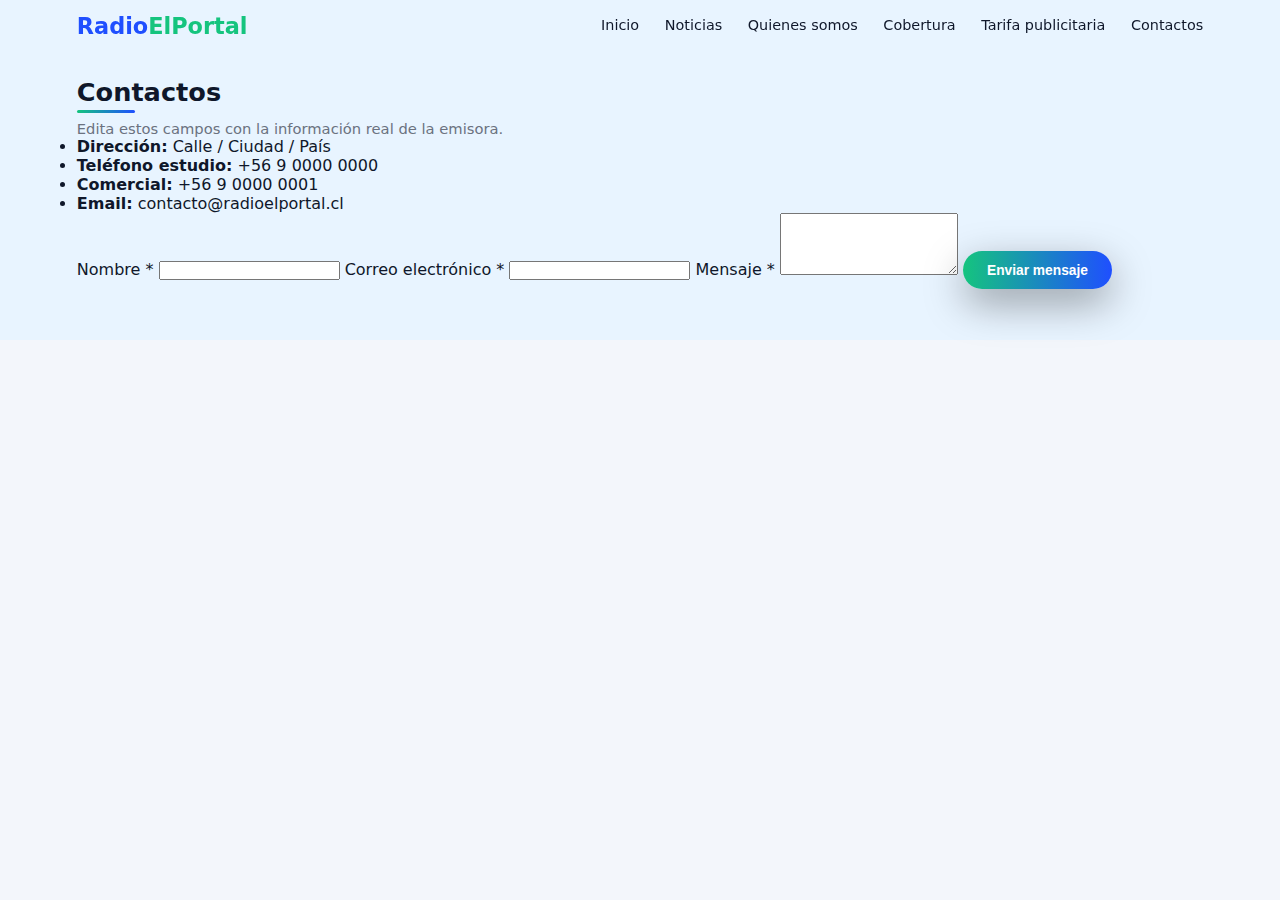
<file: contactos.html>
<!DOCTYPE html>
<html lang="es">
<head>
  <meta charset="UTF-8">
  <title>Contactos - Radio El Portal</title>
  <meta name="viewport" content="width=device-width, initial-scale=1.0">
  <link rel="stylesheet" href="style.css">
</head>
<body>
<header class="nav-wrap">
  <div class="nav-logo">Radio<span>ElPortal</span></div>
  <nav class="nav-links" id="navLinks">
    <a href="index.html">Inicio</a>
    <a href="noticias.php">Noticias</a>
    <a href="sobrenosotros.html">Quienes somos</a>
    <a href="cobertura.html">Cobertura</a>
    <a href="tarifa.html">Tarifa publicitaria</a>
    <a href="contactos.html">Contactos</a>
  </nav>
  <div class="nav-toggle" id="navToggle"><span></span><span></span><span></span></div>
</header>

<main class="section section-soft" style="padding-top:4.8rem;">
  <div class="container contact-wrap">
    <div class="contact-info">
      <h2>Contactos</h2>
      <p class="section-text">
        Edita estos campos con la información real de la emisora.
      </p>
      <ul class="contact-list">
        <li><strong>Dirección:</strong> Calle / Ciudad / País</li>
        <li><strong>Teléfono estudio:</strong> +56 9 0000 0000</li>
        <li><strong>Comercial:</strong> +56 9 0000 0001</li>
        <li><strong>Email:</strong> contacto@radioelportal.cl</li>
      </ul>
    </div>
    <div class="contact-form-box">
      <form class="contact-form" action="contacto_send.php" method="POST">
        <label>Nombre *</label>
        <input type="text" name="nombre" required>
        <label>Correo electrónico *</label>
        <input type="email" name="email" required>
        <label>Mensaje *</label>
        <textarea name="mensaje" rows="4" required></textarea>
        <button type="submit" class="btn-primary full">Enviar mensaje</button>
      </form>
    </div>
  </div>
</main>

<script src="script.js"></script>
</body>
</html>
</file>
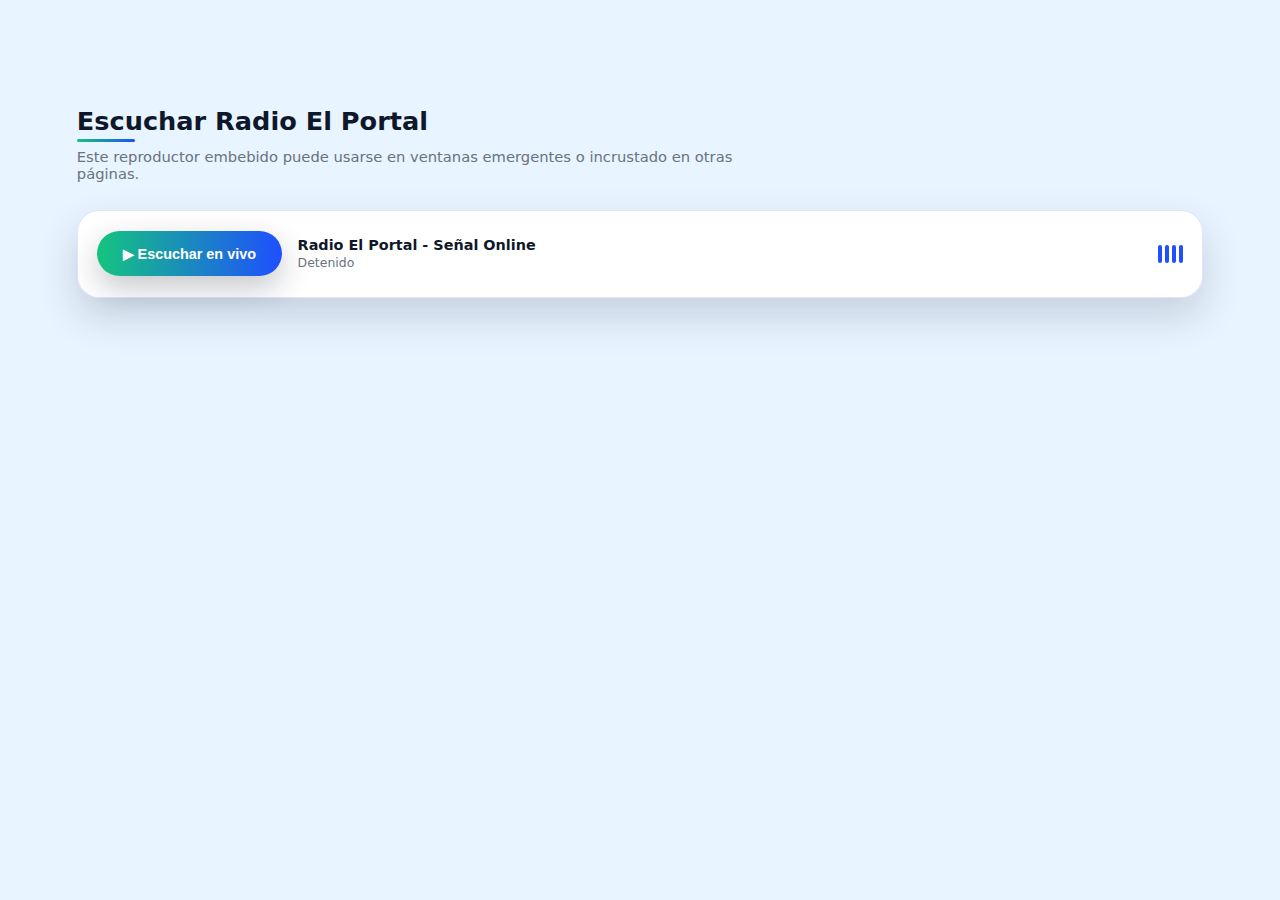
<file: reproductor.html>
<!DOCTYPE html>
<html lang="es">
<head>
  <meta charset="UTF-8">
  <title>Reproductor en vivo - Radio El Portal</title>
  <meta name="viewport" content="width=device-width, initial-scale=1.0">
  <link rel="stylesheet" href="style.css">
</head>
<body class="section section-soft">
  <div class="container" style="padding-top:3rem;">
    <h2>Escuchar Radio El Portal</h2>
    <p class="section-text">
      Este reproductor embebido puede usarse en ventanas emergentes o incrustado en otras páginas.
    </p>
    <div class="player-wrap">
      <audio id="radioPlayer" preload="none">
        <source src="https://sonic-cl.arkeo.cl:9330/;mp3" type="audio/mpeg">
      </audio>
      <button id="playBtn" class="play-btn">▶ Escuchar en vivo</button>
      <div class="player-info">
        <div class="player-title">Radio El Portal - Señal Online</div>
        <div class="player-status" id="playerStatus">Detenido</div>
      </div>
      <div class="player-eq">
        <span></span><span></span><span></span><span></span>
      </div>
    </div>
  </div>
  <script src="script.js"></script>
</body>
</html>
</file>
<file: style.css>
/* Plantilla Radio Online 2026
   Colores base: Azul + Verde
   Totalmente editable para cualquier emisora
*/

:root {
  --bg-main: #f3f6fb;
  --bg-soft: #e8f4ff;
  --white: #ffffff;
  --blue: #1f4fff;
  --blue-soft: #6fa8ff;
  --green: #15c47e;
  --text-main: #0f172a;
  --text-muted: #6b7280;
  --radius-xl: 22px;
  --radius-md: 14px;
  --shadow-soft: 0 18px 40px rgba(15,23,42,0.16);
  --font: "Poppins", system-ui, -apple-system, BlinkMacSystemFont, sans-serif;
}

*,
*::before,
*::after {
  margin: 0;
  padding: 0;
  box-sizing: border-box;
}

body {
  font-family: var(--font);
  background: var(--bg-main);
  color: var(--text-main);
  -webkit-font-smoothing: antialiased;
}

a {
  text-decoration: none;
}

/* NAVBAR */

.nav-wrap {
  position: fixed;
  top: 0;
  left: 0;
  right: 0;
  padding: 0.8rem 6%;
  display: flex;
  align-items: center;
  justify-content: space-between;
  z-index: 40;
  transition: all 0.25s ease;
  background: transparent;
}

.nav-wrap.scrolled {
  background: rgba(255,255,255,0.97);
  backdrop-filter: blur(16px);
  box-shadow: 0 10px 30px rgba(15,23,42,0.12);
}

.nav-logo {
  font-weight: 700;
  font-size: 1.4rem;
  color: var(--blue);
}
.nav-logo span {
  color: var(--green);
}

.nav-links {
  display: flex;
  gap: 1.6rem;
  align-items: center;
}

.nav-links a {
  color: var(--text-main);
  font-size: 0.9rem;
  font-weight: 500;
  position: relative;
  padding-bottom: 2px;
  transition: color 0.2s ease;
}
.nav-links a::after {
  content: "";
  position: absolute;
  left: 0;
  bottom: 0;
  width: 0;
  height: 2px;
  border-radius: 999px;
  background: linear-gradient(to right, var(--green), var(--blue));
  transition: width 0.2s ease;
}
.nav-links a:hover {
  color: var(--blue);
}
.nav-links a:hover::after {
  width: 100%;
}

.nav-toggle {
  display: none;
  flex-direction: column;
  gap: 4px;
  cursor: pointer;
}
.nav-toggle span {
  width: 22px;
  height: 2px;
  background: var(--text-main);
  border-radius: 999px;
}

/* HERO RADIO */

.hero {
  min-height: 90vh;
  padding: 5.2rem 6% 3.4rem;
  display: flex;
  align-items: center;
  position: relative;
}

.hero-radio {
  background:
    linear-gradient(to bottom, rgba(0,0,0,0.45), rgba(0,0,0,0.7)),
    url("img/fondo.jpg")
    center/cover no-repeat;
  color: #ffffff;
}

.hero-overlay {
  position: absolute;
  inset: 0;
  background:
    radial-gradient(circle at top, rgba(21,196,126,0.14), transparent 55%),
    radial-gradient(circle at right, rgba(31,79,255,0.18), transparent 55%);
  mix-blend-mode: screen;
  pointer-events: none;
}

.hero-inner {
  position: relative;
  z-index: 2;
  max-width: 1200px;
  margin: 0 auto;
  display: grid;
  grid-template-columns: minmax(0,1.9fr) minmax(260px,1.3fr);
  gap: 2.4rem;
  align-items: center;
}

.hero-kicker {
  font-size: 0.7rem;
  text-transform: uppercase;
  letter-spacing: 0.18em;
  color: var(--green);
  margin-bottom: 0.4rem;
}

.hero h1 {
  font-size: clamp(2.1rem, 3vw, 2.7rem);
  font-weight: 700;
  line-height: 1.15;
  margin-bottom: 0.5rem;
}

.hero-sub {
  font-size: 0.95rem;
  color: #e5e7eb;
  max-width: 540px;
}

.hero-actions {
  margin-top: 0.9rem;
  display: flex;
  gap: 0.7rem;
  flex-wrap: wrap;
}

.btn-primary,
.btn-secondary {
  padding: 0.7rem 1.5rem;
  border-radius: 999px;
  font-size: 0.86rem;
  font-weight: 600;
  display: inline-flex;
  align-items: center;
  justify-content: center;
  border: none;
  cursor: pointer;
  transition: all 0.22s ease;
}

.btn-primary {
  background: linear-gradient(to right, var(--green), var(--blue));
  color: #ffffff;
  box-shadow: 0 14px 40px rgba(0,0,0,0.36);
}
.btn-primary:hover {
  transform: translateY(-1px);
  box-shadow: 0 18px 55px rgba(0,0,0,0.5);
}

.btn-secondary {
  background: transparent;
  color: #ffffff;
  border: 1px solid var(--green);
}
.btn-secondary:hover {
  background: rgba(21,196,126,0.18);
}

/* HERO VISUAL */

.hero-visual {
  display: flex;
  justify-content: flex-end;
  align-items: flex-end;
}

.now-playing-card {
  background: rgba(15,23,42,0.86);
  border-radius: 18px;
  padding: 1.1rem 1rem;
  box-shadow: 0 16px 40px rgba(0,0,0,0.6);
  border: 1px solid rgba(148,163,253,0.2);
  backdrop-filter: blur(14px);
  max-width: 260px;
}

.small-label {
  font-size: 0.65rem;
  text-transform: uppercase;
  letter-spacing: 0.16em;
  color: var(--green);
}
.station-name {
  font-size: 1rem;
  font-weight: 600;
  color: #ffffff;
  margin-top: 0.1rem;
}
.small-text {
  font-size: 0.75rem;
  color: #9ca3af;
  margin-top: 0.2rem;
}

.eq-bars {
  display: flex;
  gap: 3px;
  margin-top: 0.4rem;
}
.eq-bars span {
  width: 4px;
  height: 14px;
  background: var(--green);
  border-radius: 999px;
  animation: equalize 0.9s infinite ease-in-out alternate;
}
.eq-bars span:nth-child(2) { animation-delay: 0.15s; }
.eq-bars span:nth-child(3) { animation-delay: 0.3s; }
.eq-bars span:nth-child(4) { animation-delay: 0.45s; }

@keyframes equalize {
  from { transform: scaleY(0.4); opacity: 0.6; }
  to { transform: scaleY(1.4); opacity: 1; }
}

/* SECCIONES GENERALES */

.section {
  padding: 3.6rem 6% 3.2rem;
}

.section-soft {
  background: var(--bg-soft);
}

.section-light {
  background:
    linear-gradient(rgba(255, 255, 255, 0.9), rgba(53, 159, 94, 0.782)),
    url("/img/estudio-radio.jpg") center/cover no-repeat;
  background-attachment: fixed; /* efecto parallax */
}

.container {
  max-width: 1200px;
  margin: 0 auto;
}

.section h2 {
  font-size: 1.6rem;
  font-weight: 600;
  margin-bottom: 0.4rem;
  color: var(--text-main);
  position: relative;
  display: inline-block;
}
.section h2::after {
  content: "";
  position: absolute;
  left: 0;
  bottom: -6px;
  width: 58px;
  height: 3px;
  border-radius: 999px;
  background: linear-gradient(to right, var(--green), var(--blue));
}

.section-text {
  font-size: 0.92rem;
  color: var(--text-muted);
  margin-top: 0.4rem;
  max-width: 680px;
}

/* PLAYER PRINCIPAL */

.player-wrap {
  margin-top: 1.7rem;
  padding: 1.3rem 1.2rem;
  border-radius: var(--radius-xl);
  background: rgba(255,255,255,0.98);
  box-shadow: var(--shadow-soft);
  border: 1px solid rgba(148,163,253,0.28);
  display: grid;
  grid-template-columns: auto 1fr auto;
  gap: 1rem;
  align-items: center;
}

.play-btn {
  padding: 0.9rem 1.6rem;
  border-radius: 999px;
  border: none;
  background: linear-gradient(to right, var(--green), var(--blue));
  color: #ffffff;
  font-weight: 600;
  cursor: pointer;
  font-size: 0.9rem;
  box-shadow: 0 12px 30px rgba(15,23,42,0.24);
  transition: all 0.22s ease;
}
.play-btn:hover {
  transform: translateY(-1px);
  box-shadow: 0 18px 40px rgba(15,23,42,0.3);
}

.player-info {
  display: flex;
  flex-direction: column;
  gap: 0.12rem;
}
.player-title {
  font-size: 0.9rem;
  font-weight: 600;
  color: var(--text-main);
}
.player-status {
  font-size: 0.78rem;
  color: var(--text-muted);
}

.player-eq {
  display: flex;
  gap: 3px;
}
.player-eq span {
  width: 4px;
  height: 18px;
  background: var(--blue);
  border-radius: 999px;
  transform-origin: bottom;
  animation: equalize 1s infinite ease-in-out alternate;
}
.player-eq span:nth-child(2) { animation-delay: 0.18s; }
.player-eq span:nth-child(3) { animation-delay: 0.35s; }
.player-eq span:nth-child(4) { animation-delay: 0.5s; }

.mini-note {
  margin-top: 0.6rem;
  font-size: 0.75rem;
  color: var(--text-muted);
}

/* PROPAGANDA BOX */

.promo-box {
  margin-top: 1.6rem;
  padding: 1.3rem 1.2rem;
  border-radius: var(--radius-xl);
  background: #fdfdfd;
  border: 1px solid rgba(21,196,126,0.25);
  box-shadow: 0 10px 26px rgba(15,23,42,0.06);
  font-size: 0.86rem;
  color: var(--text-muted);
}
.btn-line {
  display: inline-flex;
  margin-top: 0.6rem;
  padding: 0.45rem 1rem;
  border-radius: 999px;
  border: 1px solid var(--green);
  color: var(--green);
  font-size: 0.78rem;
  font-weight: 500;
  transition: all 0.2s ease;
}
.btn-line:hover {
  background: var(--green);
  color: #ffffff;
}

/* FOOTER */

.footer {
  padding: 1.4rem 6% 1.2rem;
  background: #0f172a;
  color: #9ca3af;
}
.footer-inner {
  max-width: 1200px;
  margin: 0 auto;
  display: flex;
  justify-content: space-between;
  gap: 1rem;
  align-items: center;
  flex-wrap: wrap;
}
.footer-left p {
  font-size: 0.8rem;
}
.footer-left .mini {
  font-size: 0.7rem;
  color: #6b7280;
}
.footer-socials {
  display: flex;
  gap: 0.4rem;
}
.footer-socials a {
  width: 26px;
  height: 26px;
  border-radius: 999px;
  display: inline-flex;
  align-items: center;
  justify-content: center;
  background: rgba(148,163,253,0.16);
  color: #e5e7eb;
  font-size: 0.7rem;
  transition: all 0.2s ease;
}
.footer-socials a:hover {
  background: var(--green);
  color: #ffffff;
}

/* ANIMACIONES REVEAL */

.fade-in {
  opacity: 0;
  transform: translateY(22px);
  animation: fadeIn 0.9s ease forwards;
}
.fade-in-late {
  opacity: 0;
  transform: translateY(26px);
  animation: fadeIn 1.1s ease 0.3s forwards;
}
@keyframes fadeIn {
  to { opacity: 1; transform: translateY(0); }
}

.reveal {
  opacity: 0;
  transform: translateY(26px);
}
.reveal.visible {
  opacity: 1;
  transform: translateY(0);
  transition: all 0.7s ease;
}

/* RESPONSIVE */

@media (max-width: 900px) {
  .nav-toggle {
    display: flex;
  }
  .nav-links {
    position: fixed;
    top: 56px;
    right: 0;
    flex-direction: column;
    align-items: flex-start;
    gap: 0.8rem;
    padding: 0.9rem 1.4rem;
    background: rgba(12,19,38,0.98);
    color: #fff;
    box-shadow: -12px 16px 36px rgba(0,0,0,0.7);
    transform: translateX(110%);
    transition: transform 0.22s ease;
    min-width: 56%;
    border-radius: 0 0 0 18px;
  }
  .nav-links a {
    color: #e5e7eb;
  }
  .nav-links.open {
    transform: translateX(0);
  }

  .hero {
    padding-top: 4.8rem;
  }
  .hero-inner {
    grid-template-columns: 1fr;
  }
  .hero-visual {
    margin-top: 1.4rem;
    justify-content: flex-start;
  }

  .player-wrap {
    grid-template-columns: 1fr;
  }

  .footer-inner {
    flex-direction: column;
    align-items: flex-start;
  }
}
</file>
